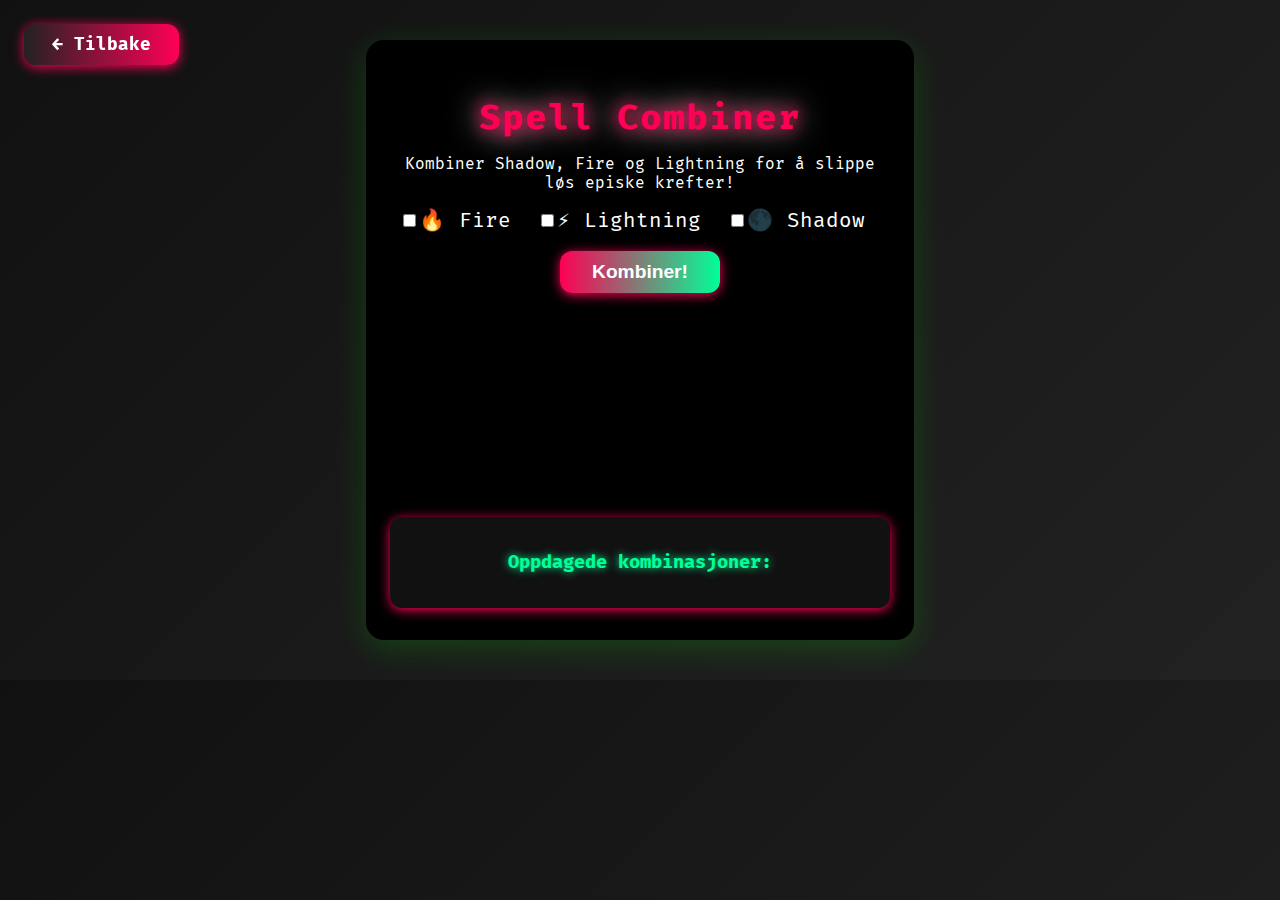
<file: Games.html>
<!DOCTYPE html>
<html lang="en">
<head>
  <meta charset="utf-8">
  <title>Spell Combiner Game</title>
  <!-- Importerer monospace font for spilldesignet -->
  <link href="https://fonts.googleapis.com/css2?family=Fira+Mono:wght@400;700&display=swap" rel="stylesheet">
  <!-- Kobler til CSS for Spell Combiner-spillet -->
  <link rel="stylesheet" href="CSS/Spell_Combos.css">
  <!-- Favicon for spillfanen -->
  <link rel="icon" type="image/png" href="Bilder/favicon-32x32.png">
</head>
<body class="body_Games">
  <!-- Tilbake-knapp: Går tilbake til forrige side eller index.html hvis ingen historikk -->
  <button class="tilt-btn" onclick="
    if (window.history.length > 1) {
      window.history.back();
    } else {
      window.location.href = 'index.html';
    }
  ">
    ← Tilbake
  </button>
  <!-- Hovedcontainer for Spell Combiner-spillet -->
  <div class="spell-combiner-container">
    <h1>Spell Combiner</h1>
    <!-- Kort beskrivelse av spillet -->
    <p>Kombiner Shadow, Fire og Lightning for å slippe løs episke krefter!</p>
    <!-- Skjema for å velge spells -->
    <form id="spell_form">
      <label><input type="checkbox" name="spell" value="fire">🔥 Fire</label>
      <label><input type="checkbox" name="spell" value="lightning">⚡ Lightning</label>
      <label><input type="checkbox" name="spell" value="shadow">🌑 Shadow</label>
    </form>
    <!-- Knapp for å kombinere valgte spells -->
    <button id="cast_combo_btn">Kombiner!</button>
    <!-- Her vises animasjon for spells -->
    <div id="spell_anim"></div>
    <!-- Her vises resultatmelding for spells -->
    <div id="spell_msg"></div>
    <!-- Liste over oppdagede kombinasjoner -->
    <div id="combo_list">
      <h3>Oppdagede kombinasjoner:</h3>
      <ul id="found_combos"></ul>
    </div>
  </div>
  <!-- Canvas for katteanimasjon (PixelCat) -->
  <canvas id="PixelCatCanvas" style="position:fixed; left:0; top:0; width:180px; height:120px; pointer-events:auto; z-index:2147483647; display:none;"></canvas>
  <!-- Importerer tilt-effekt for knapper/bilder -->
  <script src="JavaScript/tilt.js"></script>
  <!-- Importerer hovedspill-logikk -->
  <script src="JavaScript/Spells.js"></script>
  <!-- Importerer katteanimasjon -->
  <script src="JavaScript/PixelCat.js"></script>
</body>
</html>
</file>
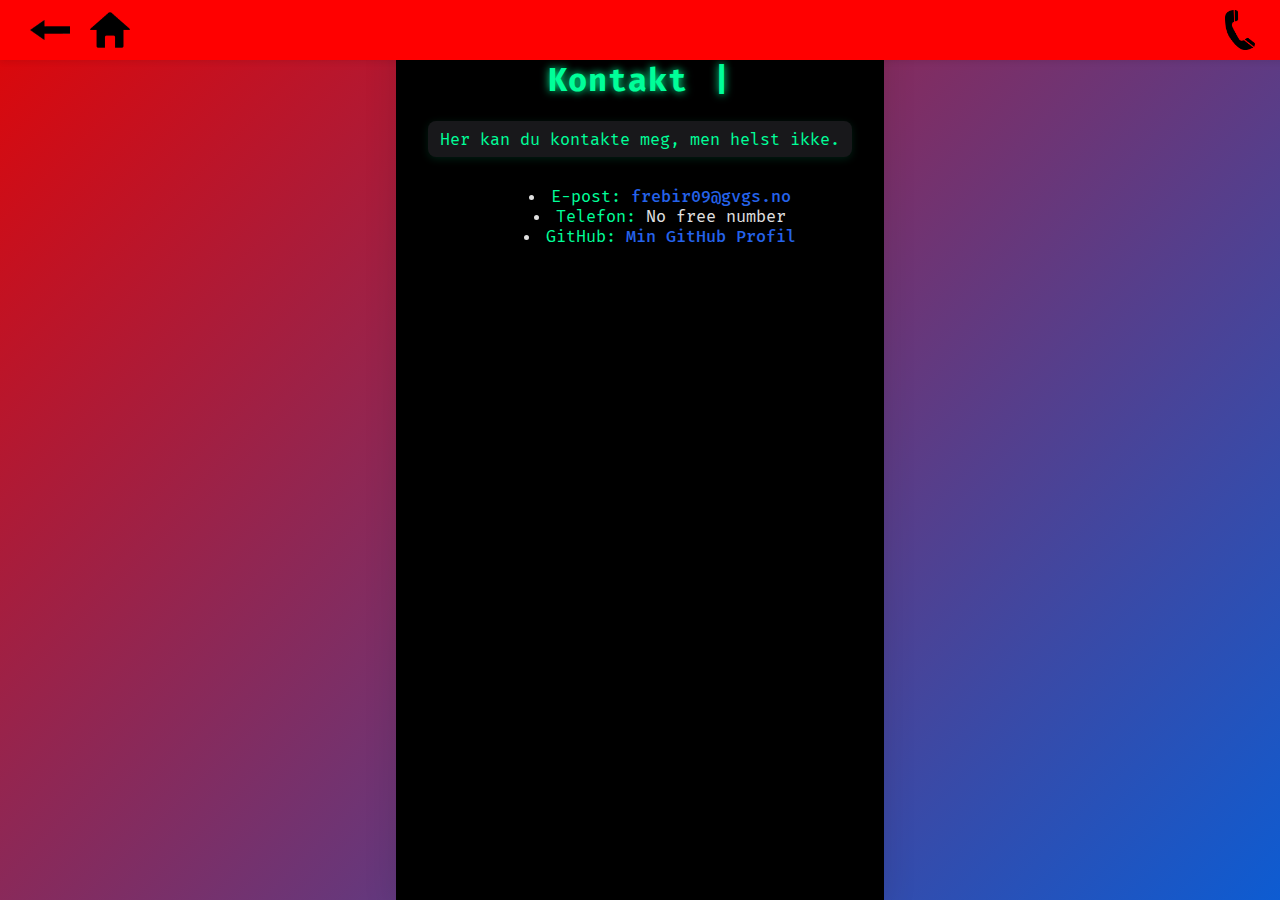
<file: Kontakt_Meg.html>
<!DOCTYPE html>
<html lang="en">
<head>
    <meta charset="utf-8">
    <title>Kontakt</title>
    <!-- Importerer monospace font for design -->
    <link href="https://fonts.googleapis.com/css2?family=Fira+Mono:wght@400;700&display=swap" rel="stylesheet">
    <!-- Kobler til hovedstilark -->
    <link rel="stylesheet" href="CSS/style.css">
    <!-- Favicon for fanen -->
    <link rel="icon" type="image/png" href="Bilder/favicon-32x32.png">
</head>
<body class="body_Index">
    <!-- Toppnavigasjon med tilbake, hjem og kontakt-knapper -->
    <div class="top_nav">
        <!-- Tilbake-knapp til prosjekter -->
        <a href="prosjekter.html" class="back_arrow" title="Tilbake">
            <img src="Bilder/Tilbake_Knapp.png" alt="Tilbake pil ikon" width="40">
        </a>
        <!-- Hjem-knapp til startsiden -->
        <a href="index.html" class="home_btn" title="Hjem">
            <img src="Bilder/Hjem_Knapp.png" alt="Tilbake til startside hus knapp" width="40">
        </a>
        <!-- Kontakt-knapp (du er allerede her) -->
        <a href="Kontakt_Meg.html" class="Contact_Btn" title="Kontakt">
            <img src="Bilder/Phone.png" alt="Telefon ikon" width="30">
        </a>
    </div>
    <!-- Hovedtekstboks med kontaktinfo -->
    <div class="text_box">
        <h1>
            <!-- Typewriter-effekt for overskrift -->
            <span id="Typewriter_Text_Index"></span><span class="Typewriter_Cursor">|</span>
        </h1>
        <p>
            <!-- Litt humoristisk kontaktmelding -->
            <span class="Contact_Hacker">
                <span style="color: #00ff99;"></span> Her kan du kontakte meg, men helst ikke.
            </span>
        </p>
        <!-- Liste med kontaktinfo -->
        <ul class="list">
            <li><span style="color: #00ff99;">E-post:</span> <a href="mailto:frebir09@gvgs.no">frebir09@gvgs.no</a></li>
            <li><span style="color: #00ff99;">Telefon:</span> No free number</li>
            <li><span style="color: #00ff99;">GitHub:</span> <a href="https://github.com/frebir09" target="_blank">Min GitHub Profil</a></li>
        </ul>
    </div>
    <!-- Canvas for katteanimasjon -->
    <canvas id="PixelCatCanvas" style="position:fixed; left:0; top:0; width:180px; height:120px; pointer-events:auto; z-index:2147483647; display:none;"></canvas>
    <!-- Importerer typewriter-effekt for overskrift -->
    <script src="JavaScript/TypeWriter.js"></script>
    <script>
        // Starter typewriter-effekt med tekst
        typeWriterEffect("Kontakt meg (helst ikke)!", "Typewriter_Text_Index");
    </script>
    <!-- Importerer tilt-effekt for bilder/knapper -->
    <script src="JavaScript/tilt.js"></script>
    <!-- Importerer katteanimasjon -->
    <script src="JavaScript/PixelCat.js"></script>
</body>
</html>
</file>
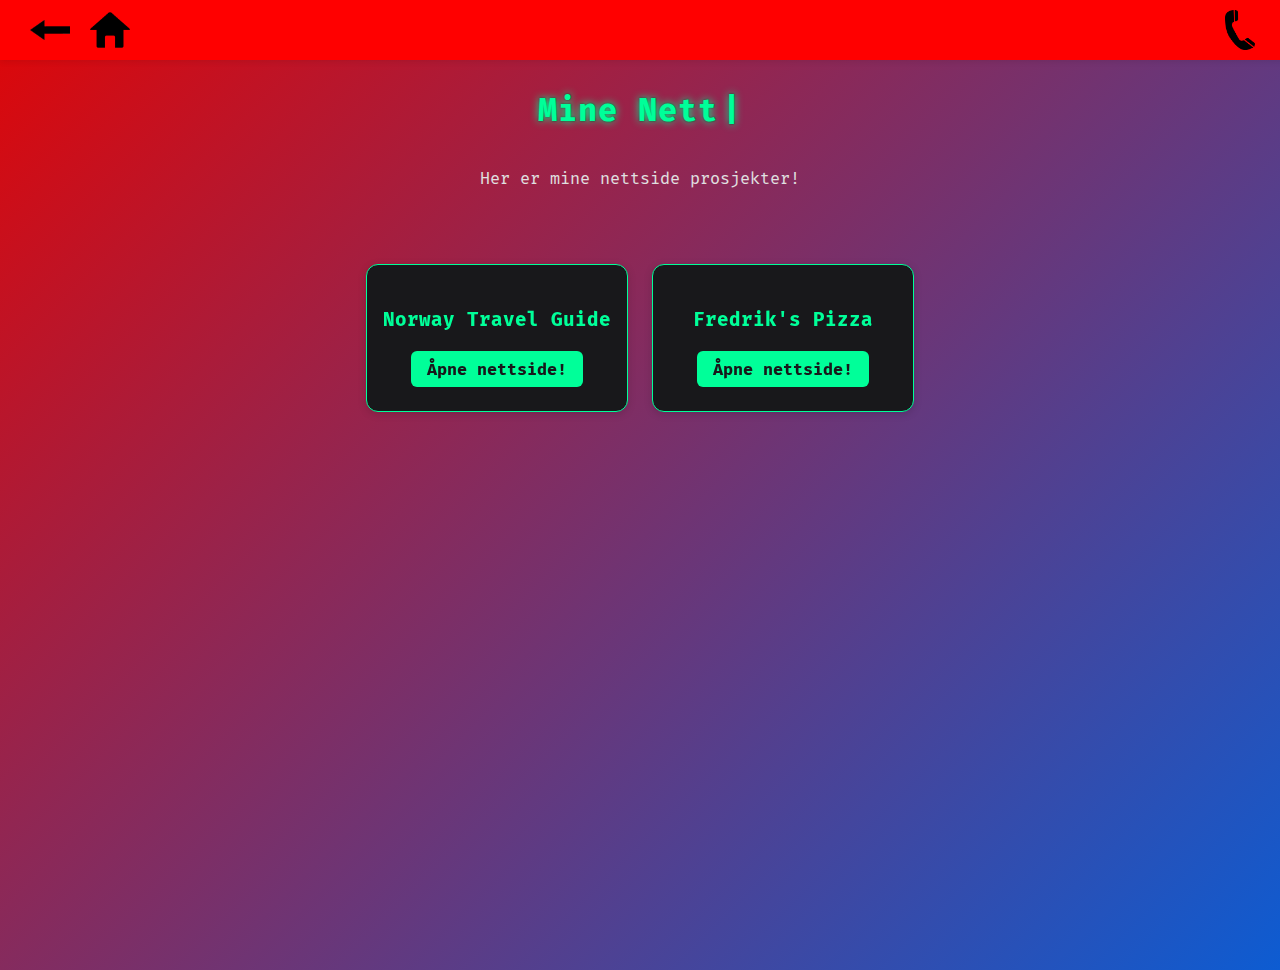
<file: nettside_prosjekter.html>
<!DOCTYPE html>
<html lang="en">
<head>
  <meta charset="utf-8">
  <title>Nettside_prosjekter</title>
  <!-- Importerer monospace font for design -->
  <link href="https://fonts.googleapis.com/css2?family=Fira+Mono:wght@400;700&display=swap" rel="stylesheet">
  <!-- Kobler til hovedstilark -->
  <link rel="stylesheet" href="CSS/style.css">
  <!-- Favicon for fanen -->
  <link rel="icon" type="image/png" href="Bilder/favicon-32x32.png">
</head>
<body class="body">
  <!-- Toppnavigasjon med tilbake, hjem og kontakt-knapper -->
  <div class="top_nav">
    <!-- Tilbake-knapp til prosjekter -->
    <a href="prosjekter.html" class="back_arrow" title="Tilbake">
      <img src="Bilder/Tilbake_Knapp.png" alt="Tilbake pil ikon" width="40">
    </a>
    <!-- Hjem-knapp til startsiden -->
    <a href="index.html" class="home_btn" title="Hjem">
      <img src="Bilder/Hjem_Knapp.png" alt="Tilbake til startside hus knapp" width="40">
    </a>
    <!-- Kontakt-knapp -->
    <a href="Kontakt_Meg.html" class="Contact_Btn" title="Kontakt">
      <img src="Bilder/Phone.png" alt="Telefon ikon" width="30">
    </a>
  </div>
  <!-- Typewriter-effekt for overskrift -->
  <h1>
    <span id="Typewriter_Text_Index"></span><span class="Typewriter_Cursor">|</span>
  </h1>
  <!-- Kort beskrivelse av siden -->
  <p>Her er mine nettside prosjekter!</p>
  <!-- Grid med nettsideprosjekter -->
  <div class="Website_Grid">
    <!-- Kort for Norway Travel Guide -->
    <div class="Website_Card">
      <h3>Norway Travel Guide</h3>
      <a href="Prosjekter/Norway_travel_guide.html" target="_blank">Åpne nettside!</a>
    </div>
    <!-- Kort for Fredrik's Pizza -->
    <div class="Website_Card">
      <h3>Fredrik's Pizza</h3>
      <a href="Prosjekter/Fredrik's_Pizza.html" target="_blank">Åpne nettside!</a>
    </div>
  </div>
  <!-- Canvas for katteanimasjon -->
  <canvas id="PixelCatCanvas" style="position:fixed; left:0; top:0; width:180px; height:120px; pointer-events:auto; z-index:2147483647; display:none;"></canvas>
  <!-- Importerer tilt-effekt for bilder/knapper -->
  <script src="JavaScript/tilt.js"></script>
  <!-- Importerer typewriter-effekt for overskrift -->
  <script src="JavaScript/TypeWriter.js"></script>
  <script>
    // Starter typewriter-effekt med tekst
    typeWriterEffect("Mine Nettsider!", "Typewriter_Text_Index");
  </script>
  <!-- Importerer katteanimasjon -->
  <script src="JavaScript/PixelCat.js"></script>
</body> 
</html>
</file>
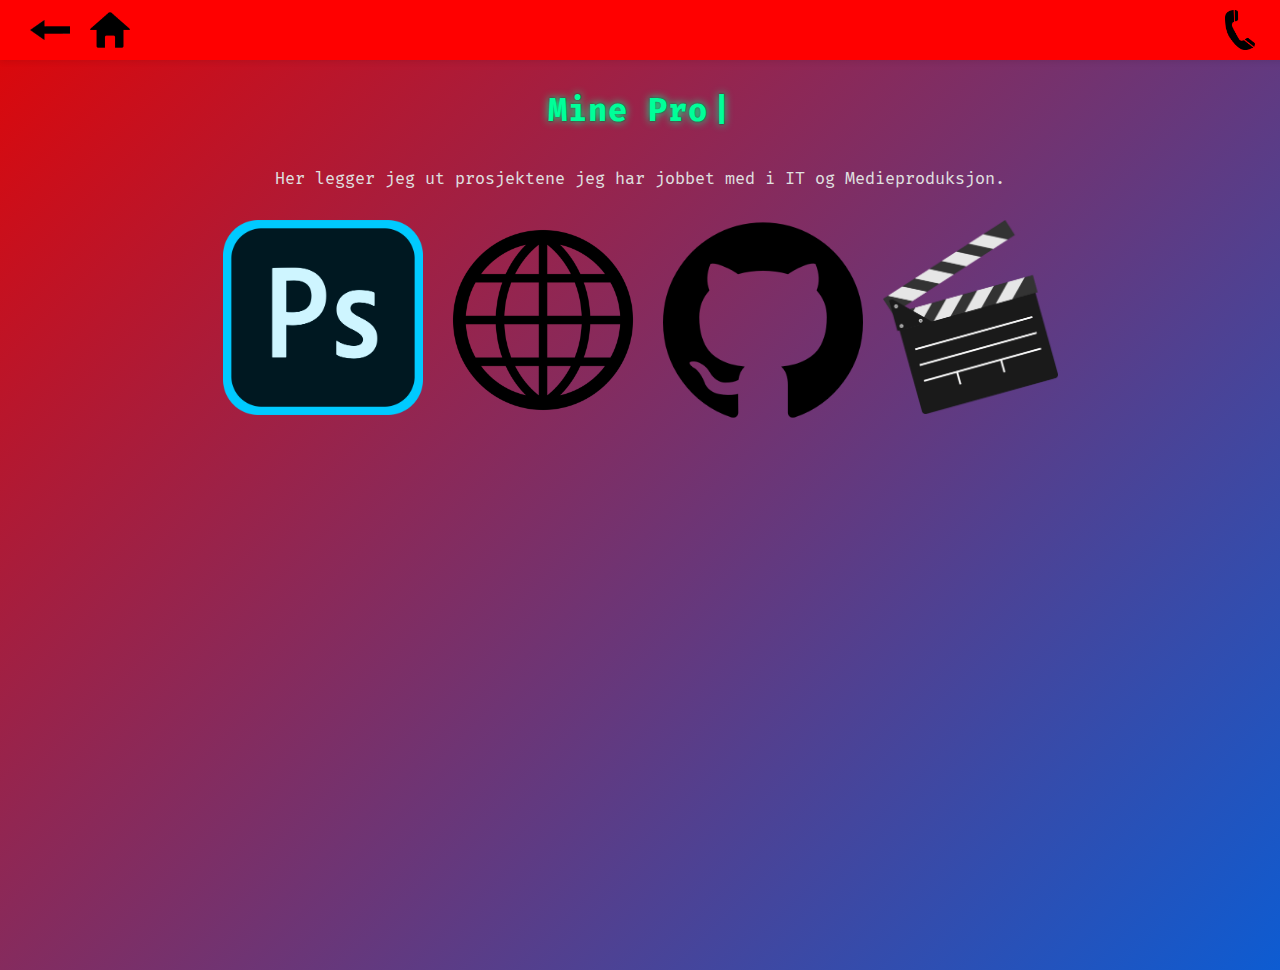
<file: prosjekter.html>
<!DOCTYPE html>
<html lang="en">
<head>
  <meta charset="utf-8">
  <title>Fredriks prosjekter</title>
  <!-- Importerer monospace font for design -->
  <link href="https://fonts.googleapis.com/css2?family=Fira+Mono:wght@400;700&display=swap" rel="stylesheet">
  <!-- Kobler til hovedstilark -->
  <link rel="stylesheet" href="CSS/style.css">
  <!-- Favicon for fanen -->
  <link rel="icon" type="image/png" href="Bilder/favicon-32x32.png">
</head>
<body class="body">
  <!-- Toppnavigasjon med tilbake, hjem og kontakt-knapper -->
  <div class="top_nav">
    <!-- Tilbake-knapp til forsiden -->
    <a href="index.html" class="back_arrow_projects" title="Tilbake">
      <img src="Bilder/Tilbake_Knapp.png" alt="Tilbake pil ikon" width="40">
    </a>
    <!-- Hjem-knapp til startsiden -->
    <a href="index.html" class="home_btn" title="Hjem">
      <img src="Bilder/Hjem_Knapp.png" alt="Tilbake til startside hus knapp" width="40">
    </a>
    <!-- Kontakt-knapp -->
    <a href="Kontakt_Meg.html" class="Contact_Btn" title="Kontakt">
      <img src="Bilder/Phone.png" alt="Telefon ikon" width="30">
    </a>
  </div>
  <!-- Typewriter-effekt for overskrift -->
  <h1>
    <span id="Typewriter_Text_Index"></span><span class="Typewriter_Cursor">|</span>
  </h1>
  <!-- Kort beskrivelse av siden -->
  <p>
    Her legger jeg ut prosjektene jeg har jobbet med i IT og Medieproduksjon.
  </p>
  <!-- Rad med bilder/ikoner for ulike prosjektkategorier -->
  <div class="image_row">
    <!-- Photoshop-prosjekter -->
    <a href="photoshop_prosjekter.html">
      <img class="Tilt_Img" src="Bilder/Adobe-Photoshop-Logo-2019-2020.png" width="225" alt="Adobe Photoshop logo" tabindex="0">
    </a>
    <!-- Nettside-prosjekter -->
    <a href="nettside_prosjekter.html">
      <img class="Tilt_Img" src="Bilder/website-icon-8.png" width="225" alt="nettside verdens logo" tabindex="0">
    </a>
    <!-- GitHub-profil -->
    <a href="https://github.com/frebir09" target="_blank">
      <img class="Tilt_Img" src="Bilder/GitHub.png" width="225" alt="github logo" tabindex="0">
    </a>
    <!-- Video-prosjekter -->
    <a href="video_prosjekter.html">
      <img class="Tilt_Img" src="Bilder/Lights_Camera_Action.png" width="175" alt="spill film icon" tabindex="0">
    </a>
  </div>
  <!-- Canvas for katteanimasjon -->
  <canvas id="PixelCatCanvas" style="position:fixed; left:0; top:0; width:180px; height:120px; pointer-events:auto; z-index:2147483647; display:none;"></canvas>
  <!-- Importerer tilt-effekt for bilder/knapper -->
  <script src="JavaScript/tilt.js"></script>
  <!-- Importerer typewriter-effekt for overskrift -->
  <script src="JavaScript/TypeWriter.js"></script>
  <!-- Importerer katteanimasjon -->
  <script src="JavaScript/PixelCat.js"></script>
  <script>
    // Starter typewriter-effekt med tekst
    typeWriterEffect("Mine Prosjekter!", "Typewriter_Text_Index");
  </script>
</body>
</html>
</file>
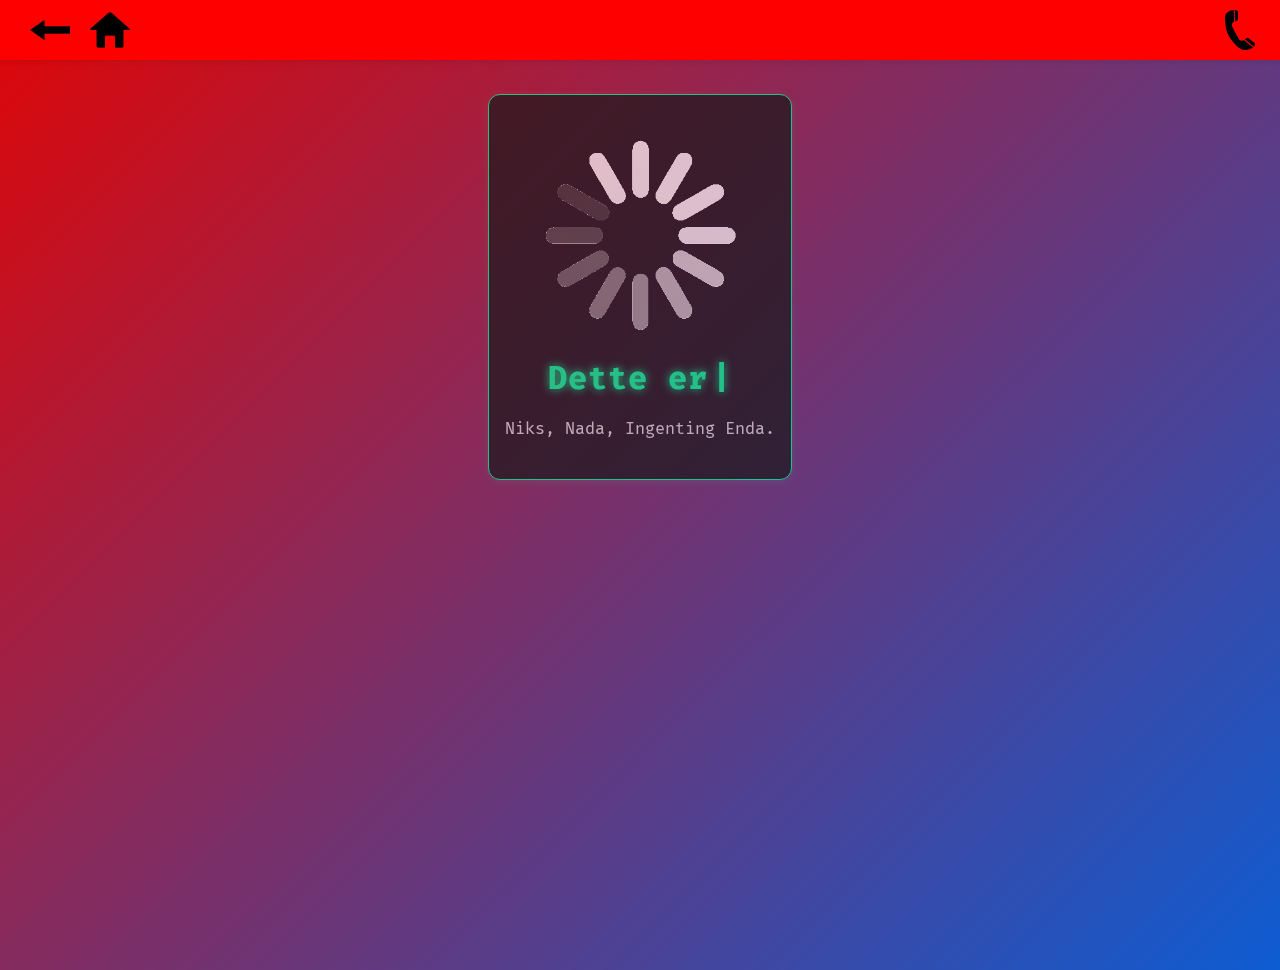
<file: video_prosjekter.html>
<!DOCTYPE html>
<html lang="en">
<head>
  <meta charset="utf-8">
  <title>Video_prosjekter</title>
  <!-- Importerer monospace font for design -->
  <link href="https://fonts.googleapis.com/css2?family=Fira+Mono:wght@400;700&display=swap" rel="stylesheet">
  <!-- Kobler til hovedstilark -->
  <link rel="stylesheet" href="CSS/style.css">
  <!-- Favicon for fanen -->
  <link rel="icon" type="image/png" href="Bilder/favicon-32x32.png">
</head>
<body class="body">
  <!-- Toppnavigasjon med tilbake, hjem og kontakt-knapper -->
  <div class="top_nav">
    <a href="prosjekter.html" class="back_arrow" title="Tilbake">
      <img src="Bilder/Tilbake_Knapp.png" alt="Tilbake pil ikon" width="40">
    </a>
    <a href="index.html" class="home_btn" title="Hjem">
      <img src="Bilder/Hjem_Knapp.png" alt="Tilbake til startside hus knapp" width="40">
    </a>
    <a href="Kontakt_Meg.html" class="Contact_Btn" title="Kontakt">
      <img src="Bilder/Phone.png" alt="Telefon ikon" width="30">
    </a>
  </div>
  <!-- Videogalleri med prosjekter -->
  <div class="Video_Gallery">
    <!-- Placeholder for video-prosjekter -->
    <div class="Video_Card Placeholder Tilt_Img">
      <div class="Video_Thumbnail">
        <img src="Gifs/loading-unscreen.gif" alt="A loading gif" width="200">
      </div>
      <!-- Typewriter-effekt for overskrift -->
      <h1>
        <span id="Typewriter_Text_Index"></span><span class="Typewriter_Cursor">|</span>
      </h1>
      <!-- Beskjed om at det ikke er noen videoer enda -->
      <p>Niks, Nada, Ingenting Enda.</p>
    </div>
  </div>
  <!-- Canvas for katteanimasjon -->
  <canvas id="PixelCatCanvas" style="position:fixed; left:0; top:0; width:180px; height:120px; pointer-events:auto; z-index:2147483647; display:none;"></canvas>
  <!-- Importerer tilt-effekt for bilder/knapper -->
  <script src="JavaScript/tilt.js"></script>
  <!-- Importerer typewriter-effekt for overskrift -->
  <script src="JavaScript/TypeWriter.js"></script>
  <!-- Importerer katteanimasjon -->
  <script src="JavaScript/PixelCat.js"></script>
  <script>
    // Starter typewriter-effekt med tekst
    typeWriterEffect("Dette er mine videoprosjekter!", "Typewriter_Text_Index");
  </script>
</body> 
</html>
</file>
<file: CSS/Spell_Combos.css>
/* Bakgrunn og font for spill-siden */
body.body_Games {
  background: linear-gradient(135deg, #111 0%, #222 100%);
  margin: 0;
  font-family: 'Fira Mono', 'Consolas', 'Courier New', monospace;
}

/* Hovedcontainer for spell-combiner */
.spell-combiner-container {
  max-width: 500px;
  margin: 40px auto;
  background: #000;
  border-radius: 18px;
  box-shadow: 0 8px 32px rgba(0,255,0,0.18);
  padding: 32px 24px;
  color: #fff;
  text-align: center;
}

/* Overskrift og underoverskrift */
.spell-combiner-container h1 {
  color: #ff0055;
  margin-bottom: 12px;
  text-shadow: 0 0 16px #ff0055, 0 0 32px #fff;
  font-size: 2.2em;
  letter-spacing: 2px;
}
.spell-combiner-container h3 {
  color: #00ff99;
  text-shadow: 0 0 8px #00ff99;
}

/* Spell-valg */
#spell_form label {
  margin-right: 16px;
  font-size: 1.3em;
  letter-spacing: 1px;
}

/* Kombiner-knapp */
#cast_combo_btn {
  margin: 18px 0 12px 0;
  padding: 10px 32px;
  font-size: 1.2em;
  background: linear-gradient(90deg, #ff0055 0%, #00ff99 100%);
  color: #fff;
  border: none;
  border-radius: 12px;
  cursor: pointer;
  box-shadow: 0 2px 12px #ff0055;
  transition: background 0.2s;
  font-weight: bold;
}
#cast_combo_btn:hover {
  background: linear-gradient(90deg, #00ff99 0%, #ff0055 100%);
  color: #fff;
}

/* Spell-animasjon container */
#spell_anim {
  min-height: 180px;
  display: flex;
  align-items: center;
  justify-content: center;
}

/* Spell-animasjon base */
.spell_anim {
  width: 140px;
  height: 140px;
  border-radius: 50%;
  margin: 0 auto;
  box-shadow: 0 0 60px #00ff99, 0 0 120px #fff;
  animation: spellboom 1.2s linear;
}

/* Spell-animasjon keyframes */
@keyframes spellboom {
  0% { transform: scale(0.5); opacity: 0.7; }
  50% { transform: scale(1.3); opacity: 1; }
  100% { transform: scale(2) rotate(360deg); opacity: 0; }
}

/* Unike effekter for hver spell combo */
.spell_anim.steam {
  background: radial-gradient(circle at 70px 70px, #fff 0%, #00ffff 40%, #ff8000 80%, #00ff99 100%);
  box-shadow: 0 0 80px #fff,0 0 120px #00ffff;
}
.spell_anim.explosion {
  background: radial-gradient(circle at 70px 70px, #fff 0%, #ff8000 40%, #ffff00 80%, #ff0000 100%);
  box-shadow: 0 0 120px #ff0000,0 0 80px #ff8000;
}
.spell_anim.tornado {
  background: conic-gradient(from 0deg, #fff, #ff8000, #00ff99, #fff);
  box-shadow: 0 0 80px #00ff99;
}
.spell_anim.hellfire {
  background: radial-gradient(circle at 70px 70px, #222 0%, #ff0000 60%, #ff8000 100%);
  box-shadow: 0 0 120px #222,0 0 80px #ff0000;
}
.spell_anim.wildfire {
  background: repeating-linear-gradient(135deg, #ff8000 0 20px, #00ff44 20px 40px, #fff 40px 60px);
  box-shadow: 0 0 80px #00ff44;
}
.spell_anim.freezeshock {
  background: radial-gradient(circle at 70px 70px, #fff 0%, #00ffff 40%, #ffff00 80%, #0099ff 100%);
  box-shadow: 0 0 80px #00ffff,0 0 120px #ffff00;
}
.spell_anim.blizzard {
  background: repeating-linear-gradient(45deg, #fff 0 10px, #00ffff 10px 20px, #0099ff 20px 30px);
  box-shadow: 0 0 80px #0099ff;
}
.spell_anim.frostveil {
  background: radial-gradient(circle at 70px 70px, #222 0%, #00ffff 60%, #fff 100%);
  box-shadow: 0 0 80px #222;
}
.spell_anim.frozengrowth {
  background: repeating-linear-gradient(135deg, #00ff44 0 20px, #00ffff 20px 40px, #fff 40px 60px);
  box-shadow: 0 0 80px #00ff44;
}
.spell_anim.thunderstorm {
  background: conic-gradient(from 0deg, #fff, #00ff99, #ffff00, #0099ff, #fff);
  box-shadow: 0 0 80px #ffff00;
}
.spell_anim.darkshock {
  background: radial-gradient(circle at 70px 70px, #222 0%, #ffff00 60%, #fff 100%);
  box-shadow: 0 0 80px #222;
}
.spell_anim.bioelectric {
  background: radial-gradient(circle at 70px 70px, #00ff44 0%, #ffff00 60%, #fff 100%);
  box-shadow: 0 0 80px #00ff44;
}
.spell_anim.phantomgale {
  background: conic-gradient(from 0deg, #222, #00ff99, #fff, #222);
  box-shadow: 0 0 80px #00ff99;
}
.spell_anim.leafstorm {
  background: repeating-linear-gradient(45deg, #00ff44 0 10px, #fff 10px 20px, #00ff99 20px 30px);
  box-shadow: 0 0 80px #00ff44;
}
.spell_anim.poisonmist {
  background: radial-gradient(circle at 70px 70px, #222 0%, #00ff44 60%, #fff 100%);
  box-shadow: 0 0 80px #222;
}
.spell_anim.cataclysm {
  background: conic-gradient(from 0deg, #ff8000, #00ffff, #ffff00, #00ff99, #222, #00ff44, #fff);
  box-shadow: 0 0 120px #fff;
}
.spell_anim.infernobloom {
  background: repeating-linear-gradient(135deg, #ff8000 0 20px, #00ff44 20px 40px, #fff 40px 60px);
  box-shadow: 0 0 120px #ff8000;
}
.spell_anim.ghostblizzard {
  background: conic-gradient(from 0deg, #222, #00ffff, #fff, #0099ff, #222);
  box-shadow: 0 0 120px #0099ff;
}

/* Default effekt for ukjente kombinasjoner */
.spell_anim.default {
  background: linear-gradient(135deg, #00ff99 0%, #fff 50%, #222 100%);
  box-shadow: 0 0 80px #00ff99;
}

/* Liste over oppdagede kombinasjoner */
#combo_list {
  margin-top: 32px;
  background: #111;
  border-radius: 12px;
  padding: 16px;
  box-shadow: 0 2px 12px #ff0055;
}

#found_combos {
  color: #fff;
  font-size: 1em;
  margin: 0;
  padding: 0;
  text-align: left;
}

/* Spell-melding */
#spell_msg {
  margin-top: 18px;
  color: #ff0055;
  font-size: 1.2em;
  text-shadow: 0 0 8px #ff0055;
}

/* Tilt-knapp */
.tilt-btn {
  position: fixed;
  top: 24px;
  left: 24px;
  z-index: 1000;
  padding: 10px 28px;
  font-size: 1.1em;
  border-radius: 12px;
  background: linear-gradient(90deg, #222 0%, #ff0055 100%);
  color: #fff;
  border: none;
  box-shadow: 0 2px 12px #ff0055;
  cursor: pointer;
  font-family: 'Fira Mono', monospace;
  font-weight: bold;
  transition: background 0.2s, box-shadow 0.2s, transform 0.2s;
  will-change: transform;
}
.tilt-btn:hover {
  background: linear-gradient(90deg, #ff0055 0%, #222 100%);
  box-shadow: 0 4px 24px #ff0055;
}

/* Mobilvennlig spell-form og knapp */
@media (pointer: coarse) {
  #spell_form label {
    font-size: 1.5em;
    padding: 16px 0;
    min-width: 60px;
    min-height: 60px;
    display: inline-block;
  }
  #cast_combo_btn {
    min-width: 80px;
    min-height: 48px;
    font-size: 1.3em;
    padding: 16px 32px;
  }
}
</file>
<file: CSS/style.css>
/* Brukte KI for design her og der, som linear-gradient koden, men skifta jo fargene selv,
og det er flere av disse jeg fikk litt hjelp av KI og autofyll tingen,
men jeg har jo gjort mine egene forandringer på flere av dem,
brukte også KI for å lage grid og flexbox */

/* Hovedbakgrunn og layout for index-siden */
.body_Index {
    display: flex;
    flex-direction: column;
    align-items: center;
    justify-content: flex-start;
    min-height: 100vh;
    margin: 0;
    text-align: center;
    background: linear-gradient(135deg, #e00606 0%, #0d5cd2 100%);
}

/* Standard body for de fleste sider */
.body {
    display: flex;
    flex-direction: column;
    align-items: center;
    justify-content: flex-start;
    min-height: 100vh;
    margin: 0;
    text-align: center;
    background: linear-gradient(135deg, #e00606 0%, #0d5cd2 100%);
    padding-top: 70px;
}

/* Photoshop-sider bakgrunn og layout */
.Body_Photoshop {
    min-height: 100vh;
    margin: 0;
    text-align: center;
    background: linear-gradient(135deg, #e00606 0%, #0d5cd2 100%);
    padding-top: 70px;
}

/* Font for hele nettsiden */
body, .body, .Body_Photoshop, .body_Index {
    font-family: 'Fira Mono', 'Consolas', 'Courier New', monospace;
}

/* Hovedtitler og kapitteloverskrifter */
.main_titles, .chapters, h1, h2 {
    color: #00ff99;
    font-weight: 700;
    letter-spacing: 1px;
    text-shadow: 0 0 8px #00ff99, 0 0 2px #000;
}

/* Standard tekst, lister og linker */
p, li, a {
    color: #e0e0e0;
    font-size: 1.05rem;
}

/* Listeinnstilling */
.list {
   list-style-position: inside;
}

/* Tekstboks for innhold */
.text_box {
    background-color: rgb(0, 0, 0);
    box-shadow: 0 8px 32px rgba(0,0,0,0.12);
    padding: 40px 32px;
    max-width: 1000px;
    min-height: 100vh;
    box-sizing: border-box;
    position: relative;
    z-index: 10;
}

/* Bilder sentreres og får margin */
img {
    display: block;
    margin: 16px auto;
}

/* Tyngre vekt for hovedtitler og kapitteloverskrifter */
.main_titles, .chapters {
    font-weight: 800;
}

/* Standard linker stil */
a {
    color: #2563eb;
    font-weight: 500;
    text-decoration: none;
}

/* Hover-effekt for linker */
a:hover {
    text-decoration: underline;
    color: #1e40af;
}

/* Fokus-effekt for linker */
a:focus {
    text-decoration: underline;
    color: #1e40af;
}

/* Toppnavigasjon stil */
.top_nav {
    position: fixed;
    top: 0;
    left: 0;
    width: 100%;
    height: 60px;
    background-color: rgb(255,0,0);
    display: flex;
    align-items: center;
    padding: 0 20px;
    box-shadow: 0 2px 6px rgba(0,0,0,0.08);
    z-index: 1000;
}

/* Stil for bakoverpiler, hjem-knapper osv. */
.back_arrow, .back_arrow_projects, .home_btn {
    display: inline-flex;
    align-items: center;
    justify-content: center;
    width: 40px;
    height: 40px;
    border-radius: 50%;
    transition: background-color 0.3s, transform 0.3s;
    margin: 0 10px;
}

/* Hover-effekt for bakoverpiler, hjem-knapper osv. */
.back_arrow:hover, .back_arrow_projects:hover, .home_btn:hover {
    background-color: rgb(255,255,255);
    padding: 1px 1px;
    transform: scale(1.1); 
}

/* Bilder får peker-hånd ved hover */
img:hover {
    cursor: pointer;
}

/* Rad med bilder, sentrert med mellomrom */
.image_row {
    display: flex;
    justify-content: center;
    gap: 20px;
    flex-wrap: wrap;
}

/* Stil for bilder i bilde-raden */
.image_row img {
    max-width: 200px;
    height: auto;
    border-radius: 10px;
    transition: transform 0.3s;
}

/* Zoom-effekt for bilder i bilde-raden ved hover */
.image_row img:hover {
    transform: scale(1.05);
}

/* Fokus-effekt for bilder i bilde-raden */
.image_row img:focus {
    transform: scale(1.05);
}

/* Prosjektpil får zoom-effekt ved hover */
.prosjekt_pil:hover {
    transform: scale(1.10);
}

/* Galleri for Photoshop prosjekter, med grid layout */
.Photoshop_Gallery {
    display: grid;
    grid-template-columns: repeat(auto-fit, minmax(220px, 1fr));
    gap: 24px;
    margin: 40px auto;
    max-width: 1000px;
    padding: 20px;
}

/* Spesifikk stil for Photoshop-galleri på Photoshop-sider */
.Body_Photoshop .Photoshop_Gallery {
    max-width: 800px;
    margin: 40px auto;
    padding: 20px;
}

/* Responsiv tilpasning for mindre skjermer */
@media (max-width: 900px) {
    .Body_Photoshop .Photoshop_Gallery {
        max-width: 98vw;
        padding: 10px;
    }
}

/* Prosjektkort stil */
.Project {
    background: #18181b;
    border-radius: 12px;
    box-shadow: 0 2px 8px rgba(0,255,153,0.15);
    padding: 24px 16px;
    text-align: center;
    transition: transform 0.2s, box-shadow 0.2s, border-color 0.2s;
    border: 1px solid #00ff99;
}

/* Hover-effekt for prosjektkort */
.Project:hover {
    transform: scale(1.05);
    box-shadow: 0 8px 32px rgba(0,255,153,0.3);
    border-color: #fff;
}

/* Bilde i prosjektkort */
.Project img {
    width: 100%;
    height: auto;
    max-height: 220px;
    border-radius: 8px 8px 0 0;
    margin-bottom: 0;
    display: block;
    object-fit: cover;
    transition: transform 0.3s, box-shadow 0.3s;
}

/* Zoom og skygge effekt for bilder i prosjektkort ved hover */
.Project img:hover {
    transform: scale(1.05);
    box-shadow: 0 4px 16px #00ff99;
}

/* Beskrivelse under prosjektbilder */
.Card_Desc {
    background: #000;
    padding: 12px 0;
    border-radius: 0 0 8px 8px;
    margin: 0;
    width: 100%;
    color: #00ff99;
    font-size: 1rem;
    box-shadow: none;
    box-sizing: border-box;
    font-family: 'Fira Mono', monospace;
    letter-spacing: 1px;
}

/* Overgangseffekter for prosjekt og nettside kort */
.Project, .Website_Card {
    transition: transform 0.2s, box-shadow 0.2s;
    will-change: transform;
    perspective: 600px;
}

/* Bilde med tilt-effekt */
.Tilt_Img {
    transition: transform 0.2s, box-shadow 0.2s;
    will-change: transform;
    perspective: 600px;
}

/* Modal vindu stil */
.Modal {
    display: none;
    position: fixed;
    z-index: 2000;
    left: 0;
    top: 0;
    width: 100vw;
    height: 100vh;
    background: rgba(0,0,0,0.7);
    justify-content: center;
    align-items: center;
}

/* Innhold i modal vindu */
.Modal_Content {
    background: #18181b;
    border-radius: 12px;
    display: flex;
    align-items: center;
    padding: 24px;
    max-width: 700px;
    width: 90%;
    box-shadow: 0 8px 32px rgba(0,255,153,0.15);
    position: relative;
    border: 1px solid #00ff99;
}

/* Bilde i modalinnhold */
.Modal_Content img {
    max-width: 300px;
    max-height: 400px;
    border-radius: 8px;
    margin-right: 24px;
    box-shadow: 0 4px 16px #00ff99;
}

/* Beskrivelse i modalinnhold */
.Modal_Desc {
    flex: 1;
    background: #000;
    border-radius: 8px;
    padding: 16px;
    color: #00ff99;
    font-family: 'Fira Mono', 'Consolas', 'Courier New', monospace;
    font-size: 1.05rem;
    letter-spacing: 1px;
    box-shadow: 0 2px 8px rgba(0,255,153,0.12);
}

/* Lukkeknapp for modalvinduer */
.Close {
    position: absolute;
    top: 12px;
    right: 18px;
    font-size: 2rem;
    color: #333;
    cursor: pointer;
}

/* Fokus-effekt for bilder i prosjektkort */
.Project img:focus {
    transform: scale(1.05);
    z-index: 2;
    box-shadow: 0 4px 16px #00ff99, 0 0 8px #00ff99;
    outline: none;
    transition: transform 0.3s, box-shadow 0.3s;
}

/* Innhold i zoomet modalvindu */
.ModalZoom_Content {
    background: transparent;
    border-radius: 12px;
    display: flex;
    align-items: center;
    padding: 0;
    max-width: 90vw;
    max-height: 90vh;
    position: relative;
}

/* Bilde i zoomet modalvindu */
.ModalZoom_Content img {
    max-width: 80vw;
    max-height: 80vh;
    border-radius: 12px;
    box-shadow: 0 8px 32px rgba(0,0,0,0.2);
}   

/* Lukkeknapp for zoomet modalvindu */
.CloseZoom {
    position: absolute;
    top: 12px;
    right: 18px;
    font-size: 2rem;
    color: #fff;
    cursor: pointer;
    background-color: rgba(0,0,0,0.5);
    border-radius: 50%;
    padding: 0 8px;
    z-index: 1;
}

/* Grid for nettside prosjekter */
.Website_Grid {
    display: grid;
    grid-template-columns: repeat(auto-fit, minmax(220px, 1fr));
    gap: 24px;
    margin: 40px auto;
    max-width: 900px;
    padding: 20px;
}

/* Kort for nettside prosjekter */
.Website_Card {
    background: #18181b;
    border-radius: 12px;
    box-shadow: 0 2px 8px rgba(0,0,0,0.15);
    padding: 24px 16px;
    text-emphasis: center;
    transition: transform 0.2s, box-shadow 0.2s;
    border: 1px solid #00ff99;
}

/* Hover-effekt for nettside kort */
.Website_Card:hover {
    transform: scale(1.05);
    box-shadow: 0 8px 32px rgba(0,255,153,0.2);
    border-color: #fff;
}

/* Tittel for nettside kort */
.Website_Card h3 {
    font-family: 'Fira Mono', 'Consolas', 'Courier New', monospace;
    color: #00ff99;
    margin-bottom: 12px;
    font-size: 1.2rem;
}

/* Lenke i nettside kort */
.Website_Card a {
    display: inline-block;
    padding: 8px 16px;
    background: #00ff99;
    color: #18181b;
    border-radius: 6px;
    font-family: 'Fira Mono', monospace;
    font-weight: bold;
    text-decoration: none;
    transition: background 0.2s, color 0.2s;
    margin-top: 8px;
}

/* Hover-effekt for lenker i nettside kort */
.Website_Card a:hover {
    background: #fff;
    color: #00ff99;
}

/* Galleri for videoer, med grid layout */
.Video_Gallery {
    display: grid;
    grid-template-columns: repeat(auto-fit, minmax(220px, 1fr));
    padding: 24px 16px;
    text-align: center;
    color: #00ff99;
    font-family: 'Fira Mono', monospace;
    transition: transform 0.2s, box-shadow 0.2s;
}

/* Kort for videoer */
.Video_Card {
    background: #18181b;
    border-radius: 12px;
    box-shadow: 0 2px 8px rgba(0,255,153,0.15);
    padding: 24px 16px;
    text-align: center;
    border: 1px solid #00ff99;
    color: #00ff99;
    font-family: 'Fira Mono', monospace;
    transition: transform 0.2s, box-shadow 0.2s;
}

/* Placeholder for videokort */
.Video_Card.Placeholder {
    opacity: 0.7;
}

/* Hover-effekt for videokort */
.Video_Card:hover {
    transform: scale(1.05);
    box-shadow: 0 8px 32px rgba(0,255,153,0.3);
    border-color: #fff;
}

/* Miniatyrbilde for videoer */
.Video_Thumbnail img {
    filter: grayscale(1) brightness(1.5);
    margin-bottom: 12px;
}

/* Tilt-effekt for bilder */
.Tilt_Img {
    transition: transform 0.2s, box-shadow 0.2s;
    will-change: transform;
    perspective: 600px;
}

/* Typewriter cursor effekt */
.Typewriter_Cursor {
    color: #00ff99;
    font-weight: bold;
    font-size: 2rem;
    animation: blink 1s steps(2, start) infinite;
    margin-left: 4px;
}

/* Blinkende effekt for cursor */
@keyframes blink {
    to { opacity: 0; }
}

/* Kontakt knapp stil */
.Contact_Btn {
    position: absolute;
    right: 60px;
    top: 10px;
    display: inline-flex;
    align-items: center;
    justify-content: center;
    width: 40px;
    height: 40px;
    border-radius: 50%;
    transition: background-color 0.3s, transform 0.3s;
}

/* Hover-effekt for kontakt knapp */
.Contact_Btn:hover {
    background-color: rgb(255,255,255);
    transform: scale(1.1);
    box-shadow: 0 0 8px #00ff99;
}

/* Kontakt hacker stil */
.Contact_Hacker {
    font-family: 'Fira Mono', monospace;
    color: #00ff99;
    background: #18181b;
    padding: 8px 12px;
    border-radius: 8px;
    box-shadow: 0 2px 8px rgba(0,255,153,0.12);
    display: inline-block;
    margin-bottom: 12px;
}

/* Cursor stil for zoomet innhold */
.ModalZoom_Content img:hover,
#ZoomedImg:hover {
    cursor: default;
}

/* Knapp for øye og nese, for bildejustering */
.EyeBtn, .NoseBtn {
    position: absolute;
    background: transparent;
    border: none;
    width: 20px;
    height: 20px;
    cursor: pointer;
    z-index: 10;
    opacity: 0;
    border-radius: 50%;
}

/* Plassering av øye og nese knapper */
.left-eye { top: 217px; left: 165px;}
.right-eye { top: 217px; left: 245px;}
.NoseBtn { top: 250px; left: 210px;}

/* Container for spillknapper */
.games-btn-container {
  margin: 32px 0 0 0;
  display: flex;
  flex-direction: column;
  align-items: flex-start;
}

/* Hurtigspill knapp stil */
#GamesFastBtn.tilt-btn {
  position: static;
  margin-left: 0;
  margin-bottom: 12px;
  background: linear-gradient(90deg, #222 0%, #fff700 100%);
  color: #222;
  box-shadow: 0 2px 12px #fff700;
}

/* Hover-effekt for hurtigspill knapp */
#GamesFastBtn.tilt-btn:hover {
  background: linear-gradient(90deg, #fff700 0%, #222 100%);
  color: #fff;
  box-shadow: 0 4px 24px #fff700;
}

/* Animert element, skjult som standard */
#WallyAnim {
  display: none;
  justify-content: center;
  align-items: center;
  animation: fadeIn 0.3s;
}

/* Fade in effekt for animert element */
@keyframes fadeIn {
  from { opacity: 0; }
  to { opacity: 1; }
}

/* Sentering og størrelse for Wally animasjon */
.wally-center {
  position: absolute;
  top: 50%;
  left: 50%;
  transform: translate(-50%, -50%);
  width: 90vw;
  height: 90vh;
  object-fit: contain;
  border-radius: 0;
  box-shadow: none;
  z-index: 1;
}

/* Spesifikasjoner for berøringsskjermer */
@media (pointer: coarse) {
  button, .tilt-btn, input[type="checkbox"], label {
    min-height: 48px;
    min-width: 48px;
    font-size: 1.2em;
    padding: 16px 24px;
  }
  .prosjekt_pil, .Tilt_Img, .EyeBtn, .NoseBtn {
    min-width: 60px;
    min-height: 60px;
  }
  .list li {
    padding: 12px 0;
  }
  .ModalZoom_Content, .Modal_Content {
    min-width: 80vw;
    min-height: 60vh;
    font-size: 1.2em;
  }
  .CloseZoom, .Close {
    min-width: 48px;
    min-height: 48px;
    font-size: 2em;
  }
  .tilt-btn:hover, .Tilt_Img:hover {
    box-shadow: none;
    background: inherit;
  }
}
</file>
